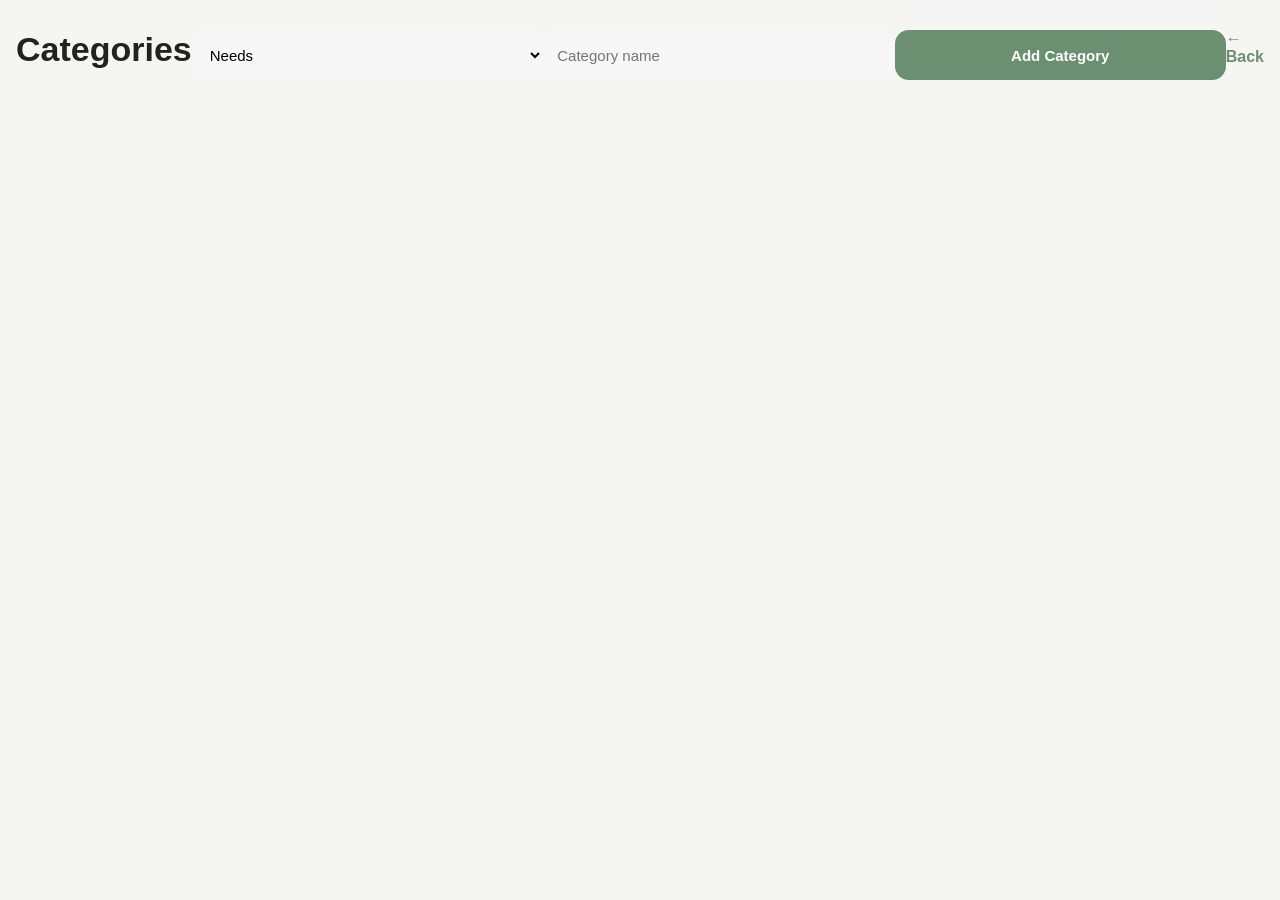
<file: categories.html>
<!DOCTYPE html>
<html>
<head>
  <title>Manage Categories</title>
  <link rel="stylesheet" href="style.css" />
</head>
<body>

<h1>Categories</h1>

<select id="type">
  <option value="Needs">Needs</option>
  <option value="Wants">Wants</option>
  <option value="Savings">Savings</option>
</select>

<input id="name" placeholder="Category name" />

<button onclick="addCategory()">Add Category</button>

<ul id="list"></ul>

<a href="index.html">← Back</a>

<script src="categories.js"></script>
</body>
</html>
</file>
<file: style.css>
* {
  margin: 0;
  padding: 0;
  box-sizing: border-box;
}

body {
  font-family: Inter, sans-serif;
  background: #f5f5f3;
  color: #222;
  display: flex;
  justify-content: center;
  padding: 30px 16px;
}

.container {
  width: 100%;
  max-width: 500px;
}

h1 {
  font-size: 34px;
  margin-bottom: 8px;
  font-weight: 700;
}

.subtitle {
  color: #777;
  margin-bottom: 24px;
}

.card {
  background: white;
  border-radius: 22px;
  padding: 20px;
  margin-bottom: 20px;
  box-shadow: 0 4px 14px rgba(0,0,0,0.05);
}

.summary-grid {
  display: grid;
  grid-template-columns: 1fr 1fr 1fr;
  gap: 12px;
}

.summary-item {
  background: #f7f7f7;
  padding: 14px;
  border-radius: 16px;
  text-align: center;
}

.summary-item h3 {
  font-size: 14px;
  color: #777;
  margin-bottom: 6px;
}

.summary-item p {
  font-size: 20px;
  font-weight: 700;
}

.section-title {
  font-size: 18px;
  font-weight: 600;
  margin-bottom: 14px;
}

select,
input {
  width: 100%;
  height: 50px;
  border: none;
  background: #f7f7f7;
  border-radius: 14px;
  padding: 0 14px;
  font-size: 15px;
  margin-bottom: 12px;
}

input:focus,
select:focus {
  outline: none;
  background: #efefef;
}

button {
  width: 100%;
  height: 50px;
  border: none;
  border-radius: 14px;
  background: #6b8f71;
  color: white;
  font-size: 15px;
  font-weight: 600;
  cursor: pointer;
  transition: 0.2s ease;
}

button:hover {
  transform: translateY(-2px);
}

#list {
  list-style: none;
}

#list li {
  background: white;
  border-radius: 18px;
  padding: 16px;
  margin-bottom: 12px;
  box-shadow: 0 2px 10px rgba(0,0,0,0.04);
}

.expense-top {
  display: flex;
  justify-content: space-between;
  margin-bottom: 8px;
}

.expense-category {
  font-weight: 600;
  font-size: 16px;
}

.expense-amount {
  font-weight: 700;
}

.expense-note {
  color: #666;
  margin-bottom: 6px;
}

.expense-date {
  font-size: 13px;
  color: #999;
}

a {
  text-decoration: none;
  color: #6b8f71;
  font-weight: 600;
}
</file>
